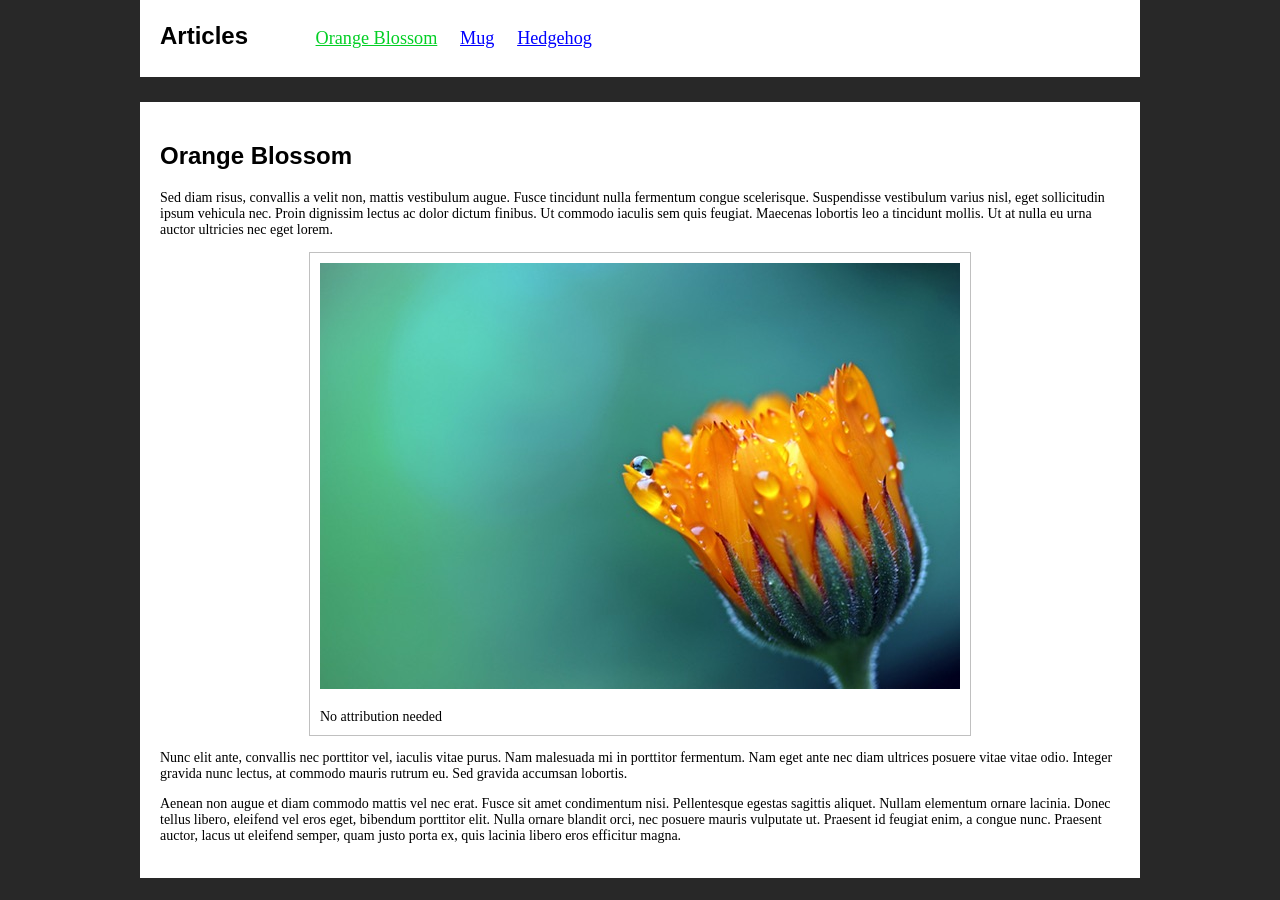
<file: creating_SPA/history/index.html>
<!doctype html>
<html lang="en-US">
  <head>
    <title>History Using Tabbed Navigation</title>
    <meta charset="UTF-8" />
    <link rel="stylesheet" href="stylesheets/history.css" />
    <script src="https://ajax.googleapis.com/ajax/libs/jquery/1.12.4/jquery.min.js"></script>
    <script src="javascripts/history.js"></script>
  </head>
  <body>
    <header>
      <h1>Articles</h1>
      <nav>
        <ul>
          <li><a class="active" href="#page_1">Orange Blossom</a></li>
          <li><a href="#page_2">Mug</a></li>
          <li><a href="#page_3">Hedgehog</a></li>
        </ul>
      </nav>
    </header>
    <main>
      <article id="page_1">
        <h1>Orange Blossom</h1>
        <p>Sed diam risus, convallis a velit non, mattis vestibulum augue. Fusce tincidunt nulla fermentum congue scelerisque. Suspendisse vestibulum varius nisl, eget sollicitudin ipsum vehicula nec. Proin dignissim lectus ac dolor dictum finibus. Ut commodo iaculis sem quis feugiat. Maecenas lobortis leo a tincidunt mollis. Ut at nulla eu urna auctor ultricies nec eget lorem.</p>
        <figure>
          <img src="images/orange-blossom.jpeg" />
          <figcaption>No attribution needed</figcaption>
        </figure>
        <p>Nunc elit ante, convallis nec porttitor vel, iaculis vitae purus. Nam malesuada mi in porttitor fermentum. Nam eget ante nec diam ultrices posuere vitae vitae odio. Integer gravida nunc lectus, at commodo mauris rutrum eu. Sed gravida accumsan lobortis.</p>
        <p>Aenean non augue et diam commodo mattis vel nec erat. Fusce sit amet condimentum nisi. Pellentesque egestas sagittis aliquet. Nullam elementum ornare lacinia. Donec tellus libero, eleifend vel eros eget, bibendum porttitor elit. Nulla ornare blandit orci, nec posuere mauris vulputate ut. Praesent id feugiat enim, a congue nunc. Praesent auctor, lacus ut eleifend semper, quam justo porta ex, quis lacinia libero eros efficitur magna.</p>
      </article>

      <article id="page_2">
        <h1>Mug</h1>
        <p>Cras at faucibus urna, eu consequat lacus. Phasellus a egestas elit. Proin rhoncus risus sit amet diam sagittis, eu elementum ipsum suscipit. Vivamus eu ligula sed elit porttitor sodales eget id orci. Duis dapibus tortor non sapien bibendum condimentum. Mauris convallis dui nec magna sollicitudin, at malesuada eros gravida. In hac habitasse platea dictumst. Donec eu tellus ac nisl dignissim efficitur sit amet ac enim.</p>
        <figure>
          <img src="images/mug.jpeg" />
          <figcaption>No attribution needed</figcaption>
        </figure>
      </article>

      <article id="page_3">
        <h1>Hedgehog</h1>
        <p>Cras at faucibus urna, eu consequat lacus. Phasellus a egestas elit. Proin rhoncus risus sit amet diam sagittis, eu elementum ipsum suscipit. Vivamus eu ligula sed elit porttitor sodales eget id orci. Duis dapibus tortor non sapien bibendum condimentum. Mauris convallis dui nec magna sollicitudin, at malesuada eros gravida. In hac habitasse platea dictumst. Donec eu tellus ac nisl dignissim efficitur sit amet ac enim.</p>
        <figure>
          <img src="images/hedgehog.jpeg" />
          <figcaption>No attribution needed</figcaption>
        </figure>
      </article>
    </main>
  </body>
</html>
</file>
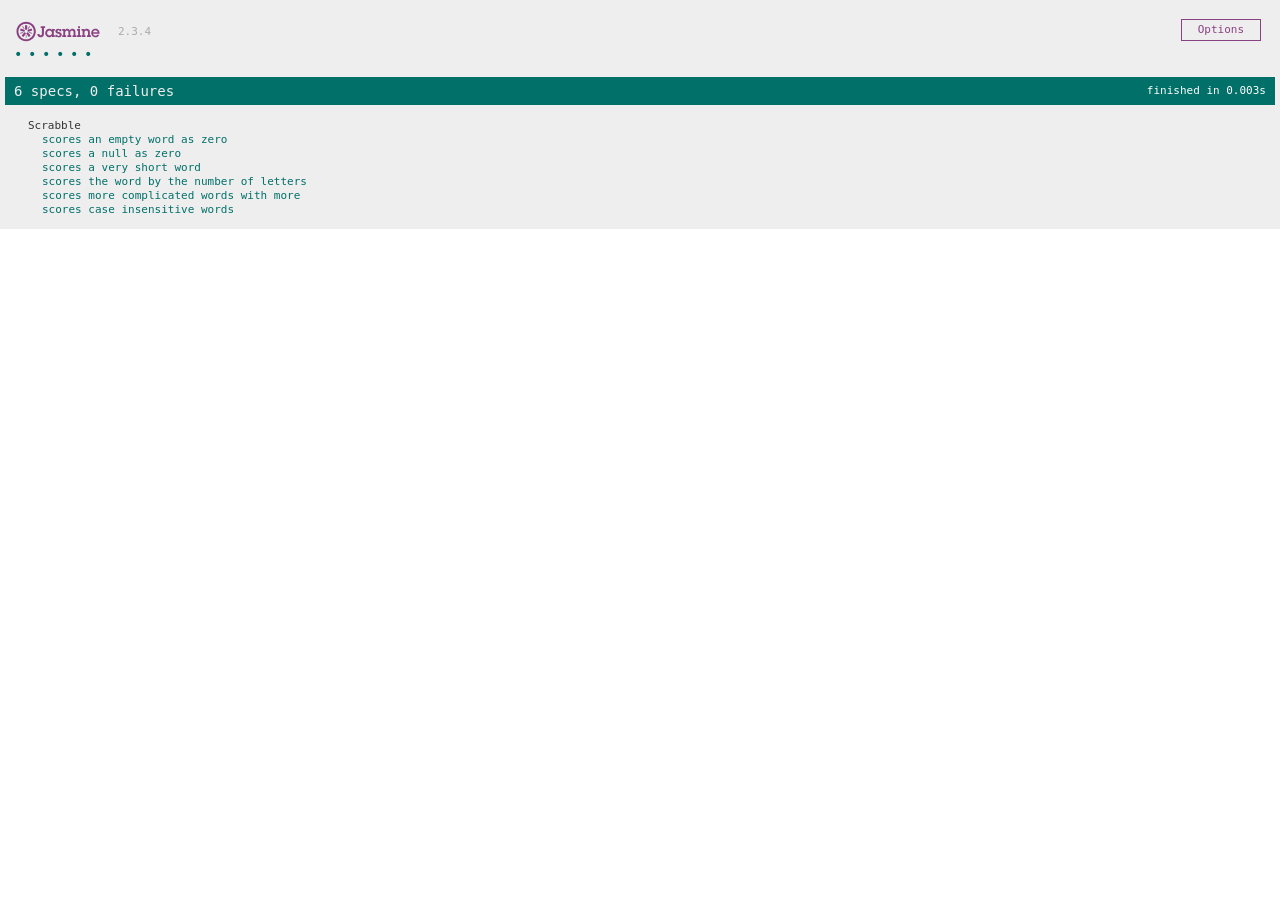
<file: javascript_testing/scrabble_exercise/index.html>
<!DOCTYPE html>
<html>
<head>
  <meta charset="utf-8">
  <title>Jasmine Spec Runner v2.3.4</title>

  <link rel="shortcut icon" type="image/png" href="javascripts/lib/jasmine-2.3.4/jasmine_favicon.png">
  <link rel="stylesheet" href="javascripts/lib/jasmine-2.3.4/jasmine.css">

  <script src="javascripts/lib/jasmine-2.3.4/jasmine.js"></script>
  <script src="javascripts/lib/jasmine-2.3.4/jasmine-html.js"></script>
  <script src="javascripts/lib/jasmine-2.3.4/boot.js"></script>

  <!-- Add your source file here -->
  <script src="javascripts/src/scrabble.js"></script>

  <!-- include spec files here... -->
  <script src="javascripts/spec/scrabble_spec.js"></script>

</head>

<body>
</body>
</html>
</file>
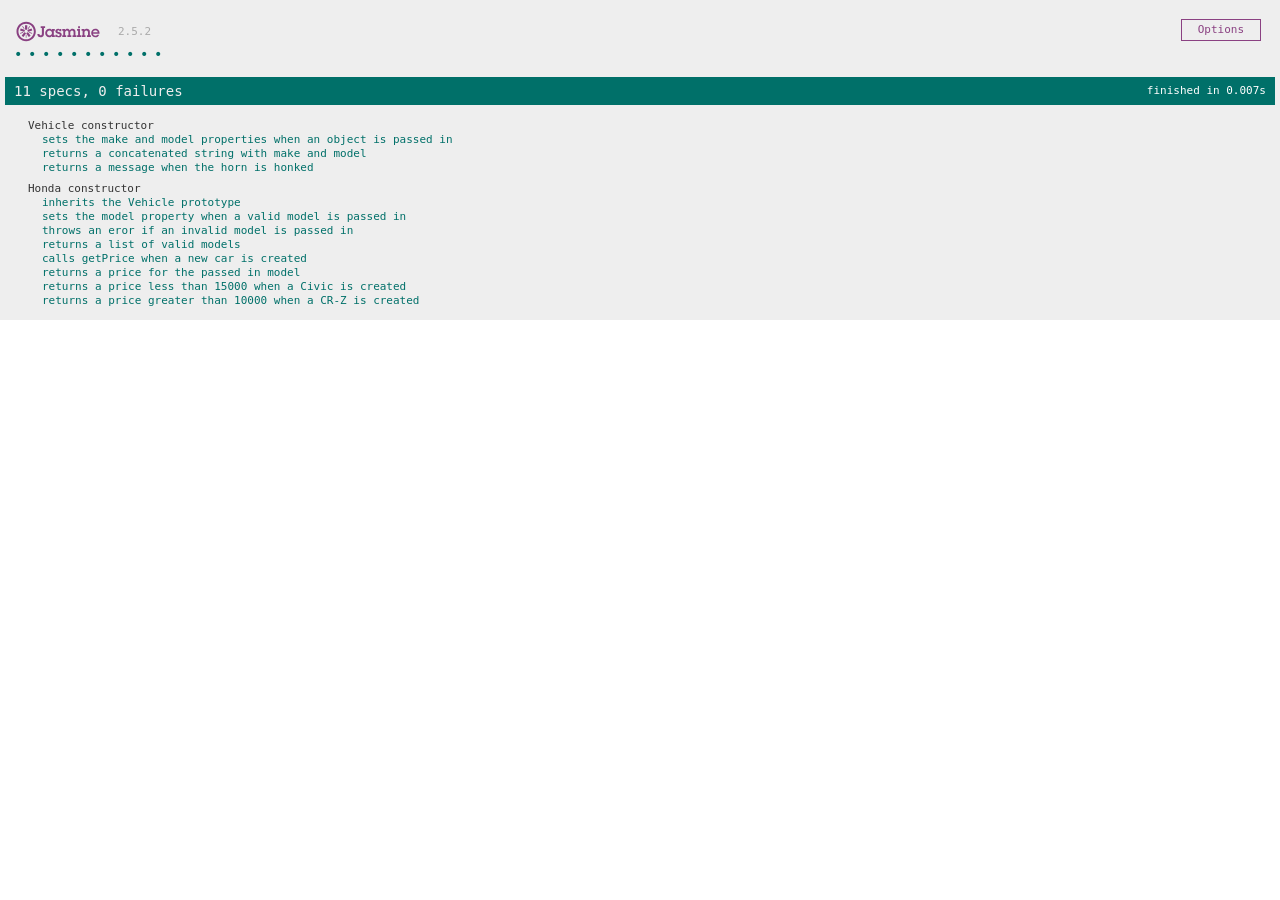
<file: javascript_testing/vehicles/index.html>
<!DOCTYPE html>
<html>
<head>
  <meta charset="utf-8">
  <title>Vehicle</title>

  <link rel="shortcut icon" type="image/png" href="lib/jasmine-2.5.2/jasmine_favicon.png">
  <link rel="stylesheet" href="lib/jasmine-2.5.2/jasmine.css">

  <script src="lib/jasmine-2.5.2/jasmine.js"></script>
  <script src="lib/jasmine-2.5.2/jasmine-html.js"></script>
  <script src="lib/jasmine-2.5.2/boot.js"></script>

  <!-- include source files here... -->
  <script src="src/vehicle.js"></script>
  <script src="src/honda.js"></script>

  <!-- include spec files here... -->
  <script src="spec/vehicleSpec.js"></script>
  <script src="spec/hondaSpec.js"></script>

</head>

<body>
</body>
</html>
</file>
<file: creating_SPA/history/stylesheets/history.css>
html, body {
  background: #282828;
}

body {
  margin: 0;
  font: normal 14px Georgia, Palatino, serif;
}

a { color: blue; }

h1 {
  font: bold 24px Helvetica, Arial, sans-serif;
}

header {
  max-width: 960px;
  padding: 10px 20px;
  margin: 0 auto 25px auto;
  background: #ffffff;
}

header h1 {
  display: inline-block;
  padding: 0;
  margin: 0 1em 0 0;
}

nav {
  display: inline-block;
  font-size: 1.3em;
}

nav li {
  display: inline;
  margin: 0 1em 0 0;
}

nav a.active {
  color: #03cf25;
}

main {
  max-width: 960px;
  padding: 20px;
  margin: 0 auto;
  background: #ffffff;
}

article + article {
  display: none;
}

figure {
  max-width: 662px;
  margin: 0 auto;
}

img {
  display: block;
  width: 100%;
  max-width: 662px;
  padding: 10px;
  border: 1px solid #c0c0c0;
  border-bottom: none;
  background: #ffffff;
  box-sizing: border-box;
}

figcaption {
  padding: 10px;
  border: 1px solid #c0c0c0;
  border-top: none;
  background: #ffffff;
}
</file>
<file: javascript_testing/scrabble_exercise/javascripts/lib/jasmine-2.3.4/jasmine.css>
body { overflow-y: scroll; }

.jasmine_html-reporter { background-color: #eee; padding: 5px; margin: -8px; font-size: 11px; font-family: Monaco, "Lucida Console", monospace; line-height: 14px; color: #333; }
.jasmine_html-reporter a { text-decoration: none; }
.jasmine_html-reporter a:hover { text-decoration: underline; }
.jasmine_html-reporter p, .jasmine_html-reporter h1, .jasmine_html-reporter h2, .jasmine_html-reporter h3, .jasmine_html-reporter h4, .jasmine_html-reporter h5, .jasmine_html-reporter h6 { margin: 0; line-height: 14px; }
.jasmine_html-reporter .banner, .jasmine_html-reporter .symbol-summary, .jasmine_html-reporter .summary, .jasmine_html-reporter .result-message, .jasmine_html-reporter .spec .description, .jasmine_html-reporter .spec-detail .description, .jasmine_html-reporter .alert .bar, .jasmine_html-reporter .stack-trace { padding-left: 9px; padding-right: 9px; }
.jasmine_html-reporter .banner { position: relative; }
.jasmine_html-reporter .banner .title { background: url('[data-uri]') no-repeat; background: url('[data-uri]') no-repeat, none; -moz-background-size: 100%; -o-background-size: 100%; -webkit-background-size: 100%; background-size: 100%; display: block; float: left; width: 90px; height: 25px; }
.jasmine_html-reporter .banner .version { margin-left: 14px; position: relative; top: 6px; }
.jasmine_html-reporter #jasmine_content { position: fixed; right: 100%; }
.jasmine_html-reporter .version { color: #aaa; }
.jasmine_html-reporter .banner { margin-top: 14px; }
.jasmine_html-reporter .duration { color: #fff; float: right; line-height: 28px; padding-right: 9px; }
.jasmine_html-reporter .symbol-summary { overflow: hidden; *zoom: 1; margin: 14px 0; }
.jasmine_html-reporter .symbol-summary li { display: inline-block; height: 8px; width: 14px; font-size: 16px; }
.jasmine_html-reporter .symbol-summary li.passed { font-size: 14px; }
.jasmine_html-reporter .symbol-summary li.passed:before { color: #007069; content: "\02022"; }
.jasmine_html-reporter .symbol-summary li.failed { line-height: 9px; }
.jasmine_html-reporter .symbol-summary li.failed:before { color: #ca3a11; content: "\d7"; font-weight: bold; margin-left: -1px; }
.jasmine_html-reporter .symbol-summary li.disabled { font-size: 14px; }
.jasmine_html-reporter .symbol-summary li.disabled:before { color: #bababa; content: "\02022"; }
.jasmine_html-reporter .symbol-summary li.pending { line-height: 17px; }
.jasmine_html-reporter .symbol-summary li.pending:before { color: #ba9d37; content: "*"; }
.jasmine_html-reporter .symbol-summary li.empty { font-size: 14px; }
.jasmine_html-reporter .symbol-summary li.empty:before { color: #ba9d37; content: "\02022"; }
.jasmine_html-reporter .run-options { float: right; margin-right: 5px; border: 1px solid #8a4182; color: #8a4182; position: relative; line-height: 20px; }
.jasmine_html-reporter .run-options .trigger { cursor: pointer; padding: 8px 16px; }
.jasmine_html-reporter .run-options .payload { position: absolute; display: none; right: -1px; border: 1px solid #8a4182; background-color: #eee; white-space: nowrap; padding: 4px 8px; }
.jasmine_html-reporter .run-options .payload.open { display: block; }
.jasmine_html-reporter .bar { line-height: 28px; font-size: 14px; display: block; color: #eee; }
.jasmine_html-reporter .bar.failed { background-color: #ca3a11; }
.jasmine_html-reporter .bar.passed { background-color: #007069; }
.jasmine_html-reporter .bar.skipped { background-color: #bababa; }
.jasmine_html-reporter .bar.errored { background-color: #ca3a11; }
.jasmine_html-reporter .bar.menu { background-color: #fff; color: #aaa; }
.jasmine_html-reporter .bar.menu a { color: #333; }
.jasmine_html-reporter .bar a { color: white; }
.jasmine_html-reporter.spec-list .bar.menu.failure-list, .jasmine_html-reporter.spec-list .results .failures { display: none; }
.jasmine_html-reporter.failure-list .bar.menu.spec-list, .jasmine_html-reporter.failure-list .summary { display: none; }
.jasmine_html-reporter .results { margin-top: 14px; }
.jasmine_html-reporter .summary { margin-top: 14px; }
.jasmine_html-reporter .summary ul { list-style-type: none; margin-left: 14px; padding-top: 0; padding-left: 0; }
.jasmine_html-reporter .summary ul.suite { margin-top: 7px; margin-bottom: 7px; }
.jasmine_html-reporter .summary li.passed a { color: #007069; }
.jasmine_html-reporter .summary li.failed a { color: #ca3a11; }
.jasmine_html-reporter .summary li.empty a { color: #ba9d37; }
.jasmine_html-reporter .summary li.pending a { color: #ba9d37; }
.jasmine_html-reporter .summary li.disabled a { color: #bababa; }
.jasmine_html-reporter .description + .suite { margin-top: 0; }
.jasmine_html-reporter .suite { margin-top: 14px; }
.jasmine_html-reporter .suite a { color: #333; }
.jasmine_html-reporter .failures .spec-detail { margin-bottom: 28px; }
.jasmine_html-reporter .failures .spec-detail .description { background-color: #ca3a11; }
.jasmine_html-reporter .failures .spec-detail .description a { color: white; }
.jasmine_html-reporter .result-message { padding-top: 14px; color: #333; white-space: pre; }
.jasmine_html-reporter .result-message span.result { display: block; }
.jasmine_html-reporter .stack-trace { margin: 5px 0 0 0; max-height: 224px; overflow: auto; line-height: 18px; color: #666; border: 1px solid #ddd; background: white; white-space: pre; }
</file>
<file: javascript_testing/vehicles/lib/jasmine-2.5.2/jasmine.css>
body { overflow-y: scroll; }

.jasmine_html-reporter { background-color: #eee; padding: 5px; margin: -8px; font-size: 11px; font-family: Monaco, "Lucida Console", monospace; line-height: 14px; color: #333; }
.jasmine_html-reporter a { text-decoration: none; }
.jasmine_html-reporter a:hover { text-decoration: underline; }
.jasmine_html-reporter p, .jasmine_html-reporter h1, .jasmine_html-reporter h2, .jasmine_html-reporter h3, .jasmine_html-reporter h4, .jasmine_html-reporter h5, .jasmine_html-reporter h6 { margin: 0; line-height: 14px; }
.jasmine_html-reporter .jasmine-banner, .jasmine_html-reporter .jasmine-symbol-summary, .jasmine_html-reporter .jasmine-summary, .jasmine_html-reporter .jasmine-result-message, .jasmine_html-reporter .jasmine-spec .jasmine-description, .jasmine_html-reporter .jasmine-spec-detail .jasmine-description, .jasmine_html-reporter .jasmine-alert .jasmine-bar, .jasmine_html-reporter .jasmine-stack-trace { padding-left: 9px; padding-right: 9px; }
.jasmine_html-reporter .jasmine-banner { position: relative; }
.jasmine_html-reporter .jasmine-banner .jasmine-title { background: url('[data-uri]') no-repeat; background: url('[data-uri]') no-repeat, none; -moz-background-size: 100%; -o-background-size: 100%; -webkit-background-size: 100%; background-size: 100%; display: block; float: left; width: 90px; height: 25px; }
.jasmine_html-reporter .jasmine-banner .jasmine-version { margin-left: 14px; position: relative; top: 6px; }
.jasmine_html-reporter #jasmine_content { position: fixed; right: 100%; }
.jasmine_html-reporter .jasmine-version { color: #aaa; }
.jasmine_html-reporter .jasmine-banner { margin-top: 14px; }
.jasmine_html-reporter .jasmine-duration { color: #fff; float: right; line-height: 28px; padding-right: 9px; }
.jasmine_html-reporter .jasmine-symbol-summary { overflow: hidden; *zoom: 1; margin: 14px 0; }
.jasmine_html-reporter .jasmine-symbol-summary li { display: inline-block; height: 10px; width: 14px; font-size: 16px; }
.jasmine_html-reporter .jasmine-symbol-summary li.jasmine-passed { font-size: 14px; }
.jasmine_html-reporter .jasmine-symbol-summary li.jasmine-passed:before { color: #007069; content: "\02022"; }
.jasmine_html-reporter .jasmine-symbol-summary li.jasmine-failed { line-height: 9px; }
.jasmine_html-reporter .jasmine-symbol-summary li.jasmine-failed:before { color: #ca3a11; content: "\d7"; font-weight: bold; margin-left: -1px; }
.jasmine_html-reporter .jasmine-symbol-summary li.jasmine-disabled { font-size: 14px; }
.jasmine_html-reporter .jasmine-symbol-summary li.jasmine-disabled:before { color: #bababa; content: "\02022"; }
.jasmine_html-reporter .jasmine-symbol-summary li.jasmine-pending { line-height: 17px; }
.jasmine_html-reporter .jasmine-symbol-summary li.jasmine-pending:before { color: #ba9d37; content: "*"; }
.jasmine_html-reporter .jasmine-symbol-summary li.jasmine-empty { font-size: 14px; }
.jasmine_html-reporter .jasmine-symbol-summary li.jasmine-empty:before { color: #ba9d37; content: "\02022"; }
.jasmine_html-reporter .jasmine-run-options { float: right; margin-right: 5px; border: 1px solid #8a4182; color: #8a4182; position: relative; line-height: 20px; }
.jasmine_html-reporter .jasmine-run-options .jasmine-trigger { cursor: pointer; padding: 8px 16px; }
.jasmine_html-reporter .jasmine-run-options .jasmine-payload { position: absolute; display: none; right: -1px; border: 1px solid #8a4182; background-color: #eee; white-space: nowrap; padding: 4px 8px; }
.jasmine_html-reporter .jasmine-run-options .jasmine-payload.jasmine-open { display: block; }
.jasmine_html-reporter .jasmine-bar { line-height: 28px; font-size: 14px; display: block; color: #eee; }
.jasmine_html-reporter .jasmine-bar.jasmine-failed { background-color: #ca3a11; }
.jasmine_html-reporter .jasmine-bar.jasmine-passed { background-color: #007069; }
.jasmine_html-reporter .jasmine-bar.jasmine-skipped { background-color: #bababa; }
.jasmine_html-reporter .jasmine-bar.jasmine-errored { background-color: #ca3a11; }
.jasmine_html-reporter .jasmine-bar.jasmine-menu { background-color: #fff; color: #aaa; }
.jasmine_html-reporter .jasmine-bar.jasmine-menu a { color: #333; }
.jasmine_html-reporter .jasmine-bar a { color: white; }
.jasmine_html-reporter.jasmine-spec-list .jasmine-bar.jasmine-menu.jasmine-failure-list, .jasmine_html-reporter.jasmine-spec-list .jasmine-results .jasmine-failures { display: none; }
.jasmine_html-reporter.jasmine-failure-list .jasmine-bar.jasmine-menu.jasmine-spec-list, .jasmine_html-reporter.jasmine-failure-list .jasmine-summary { display: none; }
.jasmine_html-reporter .jasmine-results { margin-top: 14px; }
.jasmine_html-reporter .jasmine-summary { margin-top: 14px; }
.jasmine_html-reporter .jasmine-summary ul { list-style-type: none; margin-left: 14px; padding-top: 0; padding-left: 0; }
.jasmine_html-reporter .jasmine-summary ul.jasmine-suite { margin-top: 7px; margin-bottom: 7px; }
.jasmine_html-reporter .jasmine-summary li.jasmine-passed a { color: #007069; }
.jasmine_html-reporter .jasmine-summary li.jasmine-failed a { color: #ca3a11; }
.jasmine_html-reporter .jasmine-summary li.jasmine-empty a { color: #ba9d37; }
.jasmine_html-reporter .jasmine-summary li.jasmine-pending a { color: #ba9d37; }
.jasmine_html-reporter .jasmine-summary li.jasmine-disabled a { color: #bababa; }
.jasmine_html-reporter .jasmine-description + .jasmine-suite { margin-top: 0; }
.jasmine_html-reporter .jasmine-suite { margin-top: 14px; }
.jasmine_html-reporter .jasmine-suite a { color: #333; }
.jasmine_html-reporter .jasmine-failures .jasmine-spec-detail { margin-bottom: 28px; }
.jasmine_html-reporter .jasmine-failures .jasmine-spec-detail .jasmine-description { background-color: #ca3a11; }
.jasmine_html-reporter .jasmine-failures .jasmine-spec-detail .jasmine-description a { color: white; }
.jasmine_html-reporter .jasmine-result-message { padding-top: 14px; color: #333; white-space: pre; }
.jasmine_html-reporter .jasmine-result-message span.jasmine-result { display: block; }
.jasmine_html-reporter .jasmine-stack-trace { margin: 5px 0 0 0; max-height: 224px; overflow: auto; line-height: 18px; color: #666; border: 1px solid #ddd; background: white; white-space: pre; }
</file>
